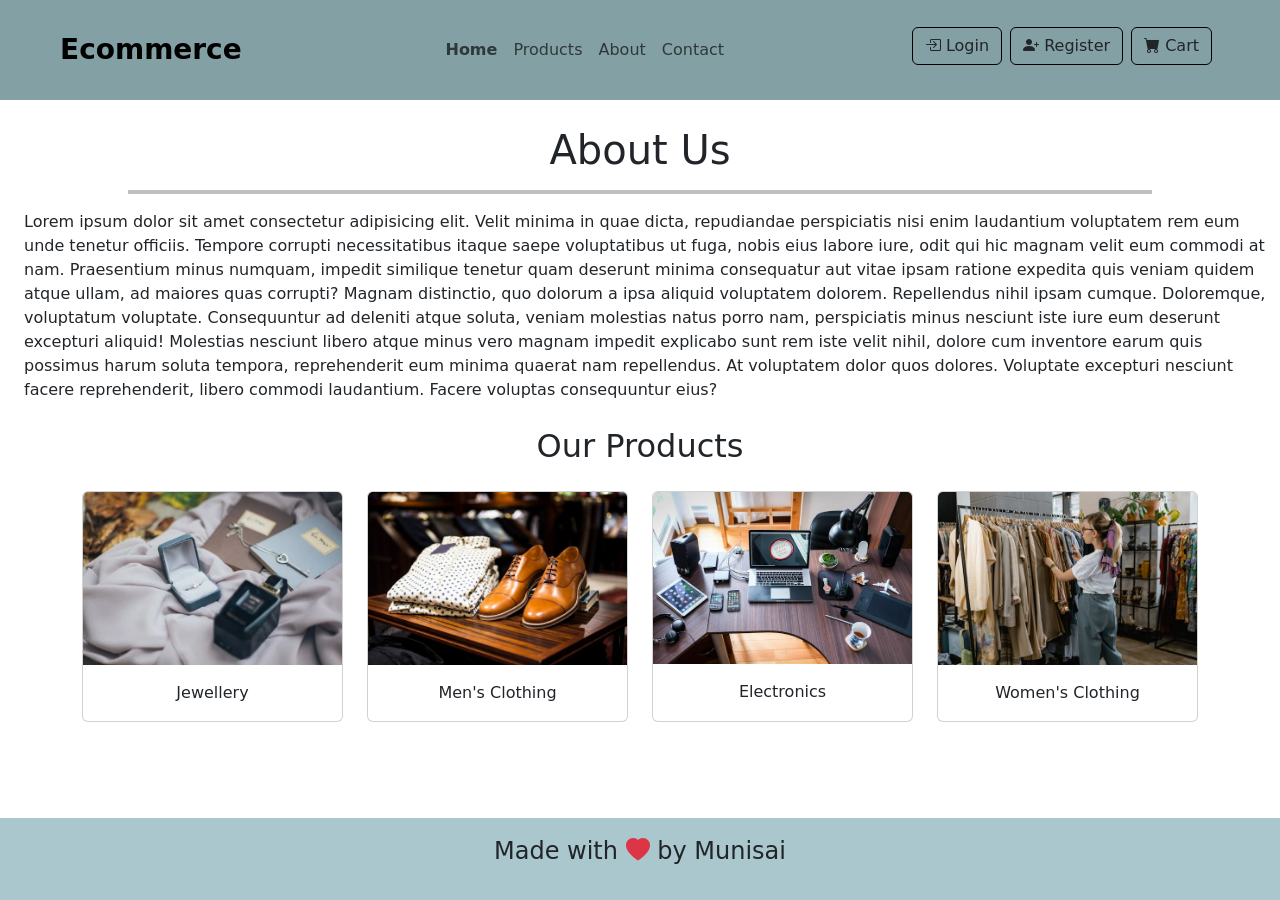
<file: About.html>
<!DOCTYPE html>
<html lang="en">

<head>
    <meta charset="UTF-8">
    <meta name="viewport" content="width=device-width, initial-scale=1.0">
    <title>E-commerce </title>
    <link rel="stylesheet" href="./cs.css">
    <link href="https://cdn.jsdelivr.net/npm/bootstrap@5.3.8/dist/css/bootstrap.min.css" rel="stylesheet"
        integrity="sha384-sRIl4kxILFvY47J16cr9ZwB07vP4J8+LH7qKQnuqkuIAvNWLzeN8tE5YBujZqJLB" crossorigin="anonymous">
    <link rel="stylesheet" href="https://cdn.jsdelivr.net/npm/bootstrap-icons@1.13.1/font/bootstrap-icons.min.css">
</head>

<body>
    <header class="px-0 py-0 px-md-5 py-md-3">
        <nav class="navbar navbar-expand-lg ">
            <div class="container-fluid">
                <a class="navbar-brand fw-bold fs-3 " href="./index.html">Ecommerce</a>
                <button class="navbar-toggler" type="button" data-bs-toggle="collapse"
                    data-bs-target="#navbarSupportedContent" aria-controls="navbarSupportedContent"
                    aria-expanded="false" aria-label="Toggle navigation">
                    <span class="navbar-toggler-icon"></span>
                </button>
                <div class="collapse navbar-collapse" id="navbarSupportedContent">
                    <ul class="navbar-nav  mb-2 mb-lg-0 ms-auto ">
                        <li class="nav-item ">
                            <a href="./index.html" class="nav-link fs-6 fw-bold">Home</a>
                        </li>
                        <li class="nav-item">
                            <a href="./product.html" class="nav-link fs-6">Products</a>
                        </li>
                        <li class="nav-item">
                            <a href="./About.html" class="nav-link fs-6">About</a>
                        </li>
                        <li class="nav-item">
                            <a href="./Contact.html" class="nav-link fs-6">Contact</a>
                        </li>
                    </ul>
                    <ul class=" head-acc navbar-nav ms-auto">
                        <li class="nav-item me-lg-2 mb-2 btn-hover d-md-inline-block">
                            <a href="./login.html" class="btn border-1 border-black ">
                                <span><i class="bi bi-box-arrow-in-right"></i></span>
                                <span class="fs-6">Login</span>
                            </a>
                        </li>

                        <li class="nav-item me-lg-2 mb-2 btn-hover">
                            <a href="./register.html" class="btn border-1 border-black">
                                <span><i class="bi bi-person-plus-fill"></i></span>
                                <span class="fs-6">Register</span>
                            </a>
                        </li>

                        <li class="nav-item me-lg-2 mb-2 btn-hover">
                            <a href="./cart.html" class="btn border-1 border-black">
                                <span><i class="bi bi-cart-fill"></i></span>
                                <span class="fs-6">Cart<span class="prod-length"></span></span>
                            </a>
                        </li>


                    </ul>
                </div>

            </div>
        </nav>

    </header>

    <main>

        <h1 class=" text-center" style="margin-top:2%;">About Us</h1>
        <hr style="width:80% ;margin-left: 10%;border:2px solid black">
        <p class="par-text ms-4 me-2">Lorem ipsum dolor sit amet consectetur adipisicing elit. Velit minima in quae
            dicta,
            repudiandae
            perspiciatis nisi enim laudantium voluptatem rem eum unde tenetur officiis. Tempore corrupti necessitatibus
            itaque saepe voluptatibus ut fuga, nobis eius labore iure, odit qui hic magnam velit eum commodi at
            nam.<span class="spn2">
                Praesentium minus numquam, impedit similique tenetur quam deserunt minima consequatur aut vitae ipsam
                ratione
                expedita quis veniam quidem atque ullam, ad maiores quas corrupti? Magnam distinctio, quo dolorum a ipsa
                aliquid
                voluptatem dolorem. Repellendus nihil ipsam cumque.</span><span class="spn"> Doloremque, voluptatum
                voluptate.
                Consequuntur ad deleniti
                atque soluta, veniam molestias natus porro nam, perspiciatis minus nesciunt iste iure eum deserunt
                excepturi
                aliquid! Molestias nesciunt libero atque minus vero magnam impedit explicabo sunt rem iste velit nihil,
                dolore
                cum inventore earum quis possimus harum soluta tempora, reprehenderit eum minima quaerat nam
                repellendus. At
                voluptatem dolor quos dolores. Voluptate excepturi nesciunt facere reprehenderit, libero commodi
                laudantium.
                Facere voluptas consequuntur eius?</span></p>




        <h2 class=" text-center" style="margin:2% 0;">Our Products</h2>

        <div class="container">
            <div class="row g-4 abt-img">

                <div class="col-lg-3 col-md-6 col-sm-12">
                    <div class="card h-100">
                        <img src="./photos/about/pexels-photo-1927259.webp" class="card-img-top">
                        <div class="card-body text-center">
                            <p class="card-text">Jewellery</p>
                        </div>
                    </div>
                </div>

                <div class="col-lg-3 col-md-6 col-sm-12">
                    <div class="card h-100">
                        <img src="./photos/about/pexels-photo-298863.jpeg" class="card-img-top">
                        <div class="card-body text-center">
                            <p class="card-text">Men's Clothing</p>
                        </div>
                    </div>
                </div>

                <div class="col-lg-3 col-md-6 col-sm-12">
                    <div class="card h-100">
                        <img src="./photos/about/pexels-photo-356056.jpeg" class="card-img-top">
                        <div class="card-body text-center">
                            <p class="card-text">Electronics</p>
                        </div>
                    </div>
                </div>

                <div class="col-lg-3 col-md-6 col-sm-12">
                    <div class="card h-100">
                        <img src="./photos/about/pexels-photo-7679720.jpeg" class="card-img-top">
                        <div class="card-body text-center">
                            <p class="card-text">Women's Clothing</p>
                        </div>
                    </div>
                </div>

            </div>
        </div>



    </main>









    <footer class="text-center fs-4 ">
        <p>Made with <i class="bi bi-heart-fill text-danger"></i> by Munisai</p>
    </footer>








    <script src="https://cdn.jsdelivr.net/npm/bootstrap@5.3.8/dist/js/bootstrap.bundle.min.js"
        integrity="sha384-FKyoEForCGlyvwx9Hj09JcYn3nv7wiPVlz7YYwJrWVcXK/BmnVDxM+D2scQbITxI"
        crossorigin="anonymous"></script>


</body>

</html>
</file>
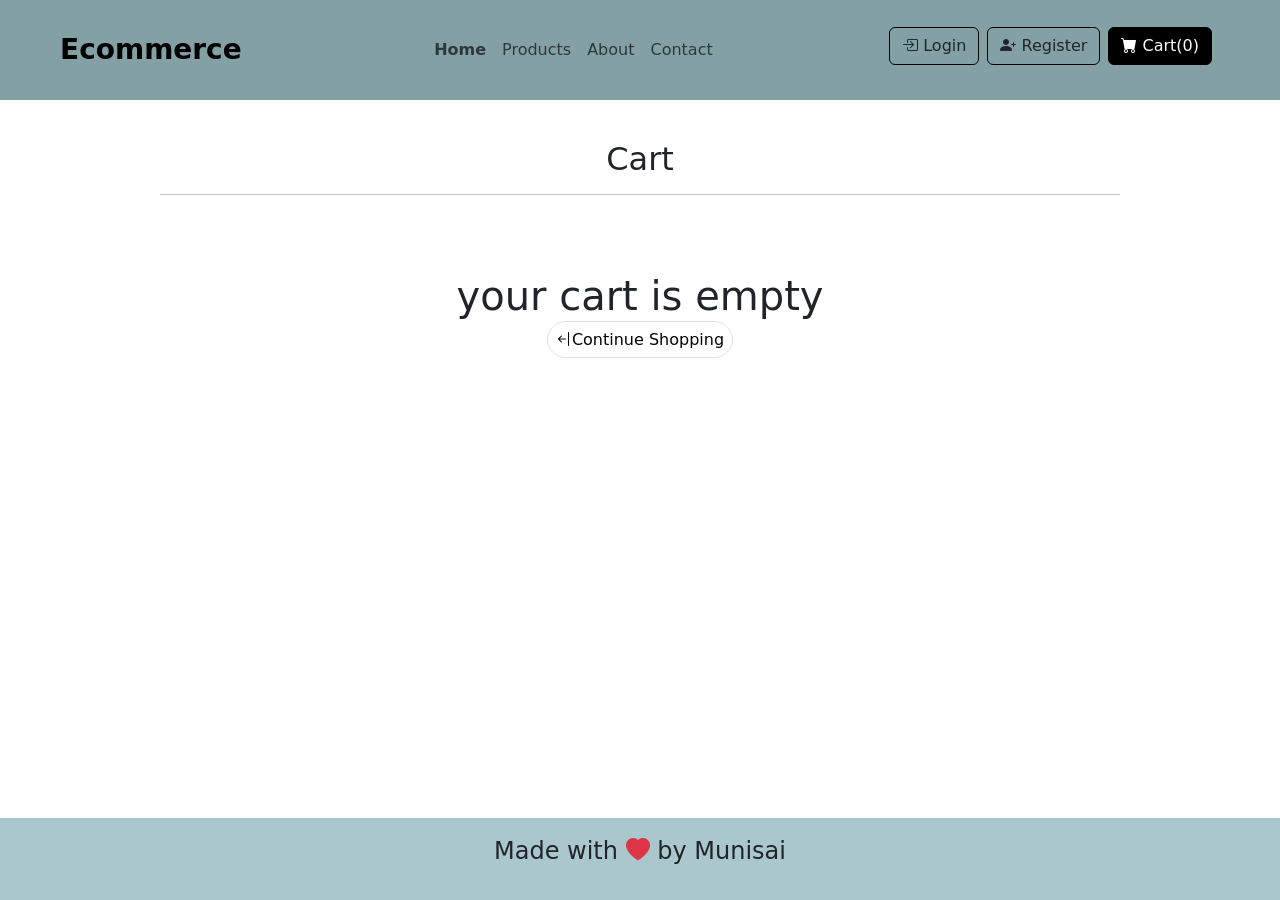
<file: cart.html>
<!DOCTYPE html>
<html lang="en">

<head>
    <meta charset="UTF-8">
    <meta name="viewport" content="width=device-width, initial-scale=1.0">
    <title>E-commerce </title>
    <link rel="stylesheet" href="./cs.css">
    <link href="https://cdn.jsdelivr.net/npm/bootstrap@5.3.8/dist/css/bootstrap.min.css" rel="stylesheet"
        integrity="sha384-sRIl4kxILFvY47J16cr9ZwB07vP4J8+LH7qKQnuqkuIAvNWLzeN8tE5YBujZqJLB" crossorigin="anonymous">
    <link rel="stylesheet" href="https://cdn.jsdelivr.net/npm/bootstrap-icons@1.13.1/font/bootstrap-icons.min.css">
</head>

<body>
    <header class="px-0 py-0 px-md-5 py-md-3">
        <nav class="navbar navbar-expand-lg ">
            <div class="container-fluid">
                <a class="navbar-brand fw-bold fs-3 " href="./index.html">Ecommerce</a>
                <button class="navbar-toggler" type="button" data-bs-toggle="collapse"
                    data-bs-target="#navbarSupportedContent" aria-controls="navbarSupportedContent"
                    aria-expanded="false" aria-label="Toggle navigation">
                    <span class="navbar-toggler-icon"></span>
                </button>
                <div class="collapse navbar-collapse" id="navbarSupportedContent">
                    <ul class="navbar-nav  mb-2 mb-lg-0 ms-auto ">
                        <li class="nav-item ">
                            <a href="./index.html" class="nav-link fs-6 fw-bold">Home</a>
                        </li>
                        <li class="nav-item">
                            <a href="./product.html" class="nav-link fs-6">Products</a>
                        </li>
                        <li class="nav-item">
                            <a href="./About.html" class="nav-link fs-6">About</a>
                        </li>
                        <li class="nav-item">
                            <a href="./Contact.html" class="nav-link fs-6">Contact</a>
                        </li>
                    </ul>
                    <ul class="head-acc navbar-nav ms-auto">
                        <li class="nav-item me-lg-2 mb-2 btn-hover">
                            <a href="./login.html" class="btn border-1 border-black ">
                                <span><i class="bi bi-box-arrow-in-right"></i></span>
                                <span class="fs-6">Login</span>
                            </a>
                        </li>

                        <li class=" head-acc nav-item me-lg-2 mb-2 btn-hover ">
                            <a href="./register.html" class="btn border-1 border-black ">
                                <span><i class="bi bi-person-plus-fill"></i></span>
                                <span class="fs-6">Register</span>
                            </a>
                        </li>

                        <li class=" head-acc nav-item me-lg-2 mb-2 btn-hover">
                            <a href="./cart.html" class="btn border-1 border-black bg-black text-white">
                                <span><i class="bi bi-cart-fill"></i></span>
                                <span class="fs-6">Cart(<span class="prod-length"></span>)</span>
                            </a>
                        </li>


                    </ul>
                </div>

            </div>
        </nav>

    </header>

    <main>
        <h2 style="text-align:center;margin-top:40px;">Cart</h2>
        <hr class="w-75 mx-auto">
        <div id="default-cart" style="text-align:center;margin-top:6%">
            <h1>your cart is empty</h1>
            <a href="./index.html" class="p-2 border rounded-5 btn-hover">
                <i class="bi bi-arrow-bar-left"></i>Continue Shopping</a>

        </div>
        <div id="cart-page" class="container mt-4">



            <!-- Products will come here -->
            <div class="d-lg-flex carw">
                <div class="border border-black  custom-width  ">
                    <h2 class=" border-bottom pb-2">Items</h2>
                    <div id="cartdispprod">
                    </div>
                </div>


                <!-- Total price -->
                <div class=" ms-sm-5 border border-black mt-el-5 summt " style="height:250px;width:300px">
                    <h3 style="padding: 5px 0 0 5px;"> order summery</h3>
                    <hr>

                    <div id="totalprice" class="mt-4 text-end fs-5 fw-bold"></div>

                </div>

            </div>

        </div>
    </main>










    <footer class="text-center fs-4 ">
        <p>Made with <i class="bi bi-heart-fill text-danger"></i> by Munisai</p>
    </footer>






    <script src="https://cdn.jsdelivr.net/npm/bootstrap@5.3.8/dist/js/bootstrap.bundle.min.js"
        integrity="sha384-FKyoEForCGlyvwx9Hj09JcYn3nv7wiPVlz7YYwJrWVcXK/BmnVDxM+D2scQbITxI"
        crossorigin="anonymous"></script>
    <script src="./cartjs.js"></script>

</body>

</html>
</file>
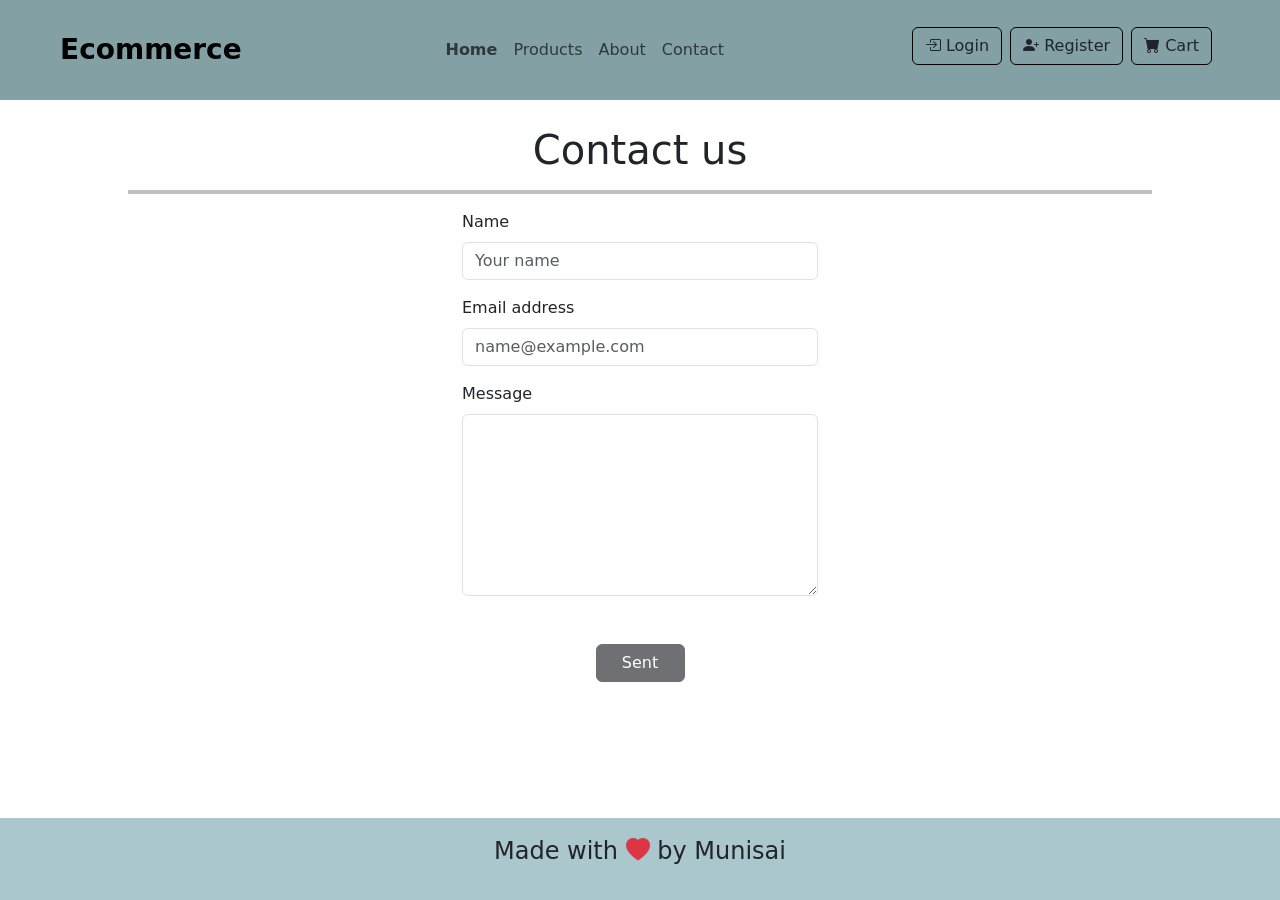
<file: Contact.html>
<!DOCTYPE html>
<html lang="en">

<head>
    <meta charset="UTF-8">
    <meta name="viewport" content="width=device-width, initial-scale=1.0">
    <title>E-commerce </title>
    <link rel="stylesheet" href="./cs.css">
    <link href="https://cdn.jsdelivr.net/npm/bootstrap@5.3.8/dist/css/bootstrap.min.css" rel="stylesheet"
        integrity="sha384-sRIl4kxILFvY47J16cr9ZwB07vP4J8+LH7qKQnuqkuIAvNWLzeN8tE5YBujZqJLB" crossorigin="anonymous">
    <link rel="stylesheet" href="https://cdn.jsdelivr.net/npm/bootstrap-icons@1.13.1/font/bootstrap-icons.min.css">
</head>

<body>
    <header class="px-0 py-0 px-md-5 py-md-3">
        <nav class="navbar navbar-expand-lg ">
            <div class="container-fluid">
                <a class="navbar-brand fw-bold fs-3 " href="./index.html">Ecommerce</a>
                <button class="navbar-toggler" type="button" data-bs-toggle="collapse"
                    data-bs-target="#navbarSupportedContent" aria-controls="navbarSupportedContent"
                    aria-expanded="false" aria-label="Toggle navigation">
                    <span class="navbar-toggler-icon"></span>
                </button>
                <div class="collapse navbar-collapse" id="navbarSupportedContent">
                    <ul class="navbar-nav  mb-2 mb-lg-0 ms-auto ">
                        <li class="nav-item ">
                            <a href="./index.html" class="nav-link fs-6 fw-bold">Home</a>
                        </li>
                        <li class="nav-item">
                            <a href="./product.html" class="nav-link fs-6">Products</a>
                        </li>
                        <li class="nav-item">
                            <a href="./About.html" class="nav-link fs-6">About</a>
                        </li>
                        <li class="nav-item">
                            <a href="./Contact.html" class="nav-link fs-6">Contact</a>
                        </li>
                    </ul>
                    <ul class=" head-acc navbar-nav ms-auto">
                        <li class="nav-item me-lg-2 mb-2 btn-hover d-md-inline-block">
                            <a href="./login.html" class="btn border-1 border-black ">
                                <span><i class="bi bi-box-arrow-in-right"></i></span>
                                <span class="fs-6">Login</span>
                            </a>
                        </li>

                        <li class="nav-item me-lg-2 mb-2 btn-hover">
                            <a href="./register.html" class="btn border-1 border-black">
                                <span><i class="bi bi-person-plus-fill"></i></span>
                                <span class="fs-6">Register</span>
                            </a>
                        </li>

                        <li class="nav-item me-lg-2 mb-2 btn-hover">
                            <a href="./cart.html" class="btn border-1 border-black">
                                <span><i class="bi bi-cart-fill"></i></span>
                                <span class="fs-6">Cart<span class="prod-length"></span></span>
                            </a>
                        </li>


                    </ul>
                </div>

            </div>
        </nav>

    </header>

    <main>

        <h1 class=" text-center" style="margin-top:2%;">Contact us</h1>
        <hr style="width:80% ;margin-left: 10%;border:2px solid black">


        <div class="container">
            <div class="row justify-content-center">
                <div class="col-lg-4 col-md-6 col-sm-10">

                    <div class="mb-3">
                        <label class="form-label">Name</label>
                        <input type="text" class="form-control" placeholder="Your name">
                    </div>

                    <div class="mb-3">
                        <label class="form-label">Email address</label>
                        <input type="email" class="form-control" placeholder="name@example.com">
                    </div>

                    <div class="mb-3">
                        <label class="form-label">Message</label>
                        <textarea class="form-control" rows="7"></textarea>
                    </div>
                    <div class="text-center mt-5">
                        <button type="submit" class="btn btn-dark w-25 disabled">
                            Sent
                        </button>
                    </div>
                </div>
            </div>
        </div>



    </main>












    <footer class="text-center fs-4 ">
        <p>Made with <i class="bi bi-heart-fill text-danger"></i> by Munisai</p>
    </footer>





    <script src="https://cdn.jsdelivr.net/npm/bootstrap@5.3.8/dist/js/bootstrap.bundle.min.js"
        integrity="sha384-FKyoEForCGlyvwx9Hj09JcYn3nv7wiPVlz7YYwJrWVcXK/BmnVDxM+D2scQbITxI"
        crossorigin="anonymous"></script>
</body>

</html>
</file>
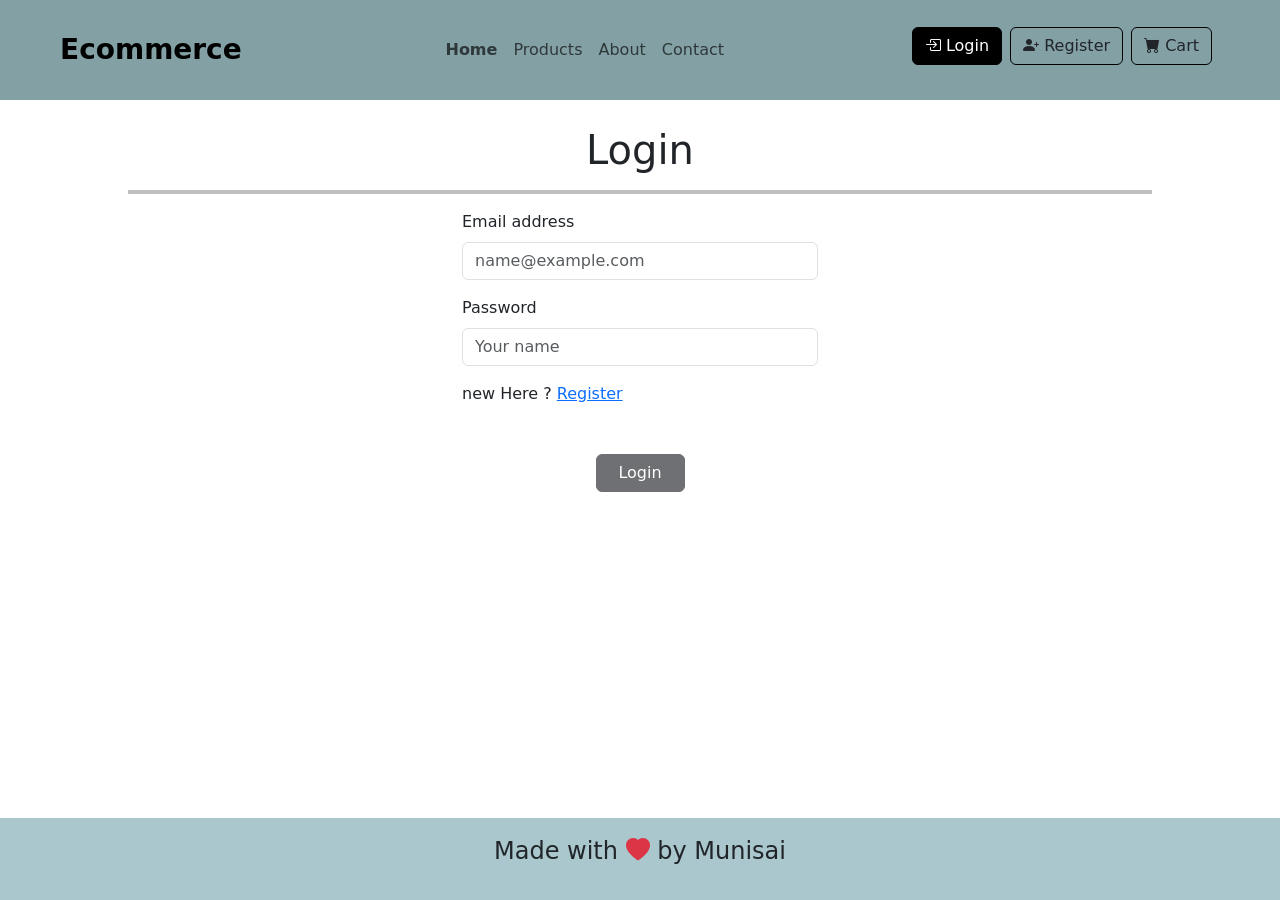
<file: login.html>
<!DOCTYPE html>
<html lang="en">

<head>
    <meta charset="UTF-8">
    <meta name="viewport" content="width=device-width, initial-scale=1.0">
    <title>E-commerce </title>
    <link rel="stylesheet" href="./cs.css">
    <link href="https://cdn.jsdelivr.net/npm/bootstrap@5.3.8/dist/css/bootstrap.min.css" rel="stylesheet"
        integrity="sha384-sRIl4kxILFvY47J16cr9ZwB07vP4J8+LH7qKQnuqkuIAvNWLzeN8tE5YBujZqJLB" crossorigin="anonymous">
    <link rel="stylesheet" href="https://cdn.jsdelivr.net/npm/bootstrap-icons@1.13.1/font/bootstrap-icons.min.css">
</head>

<body>
    <header class="px-0 py-0 px-md-5 py-md-3">
        <nav class="navbar navbar-expand-lg ">
            <div class="container-fluid">
                <a class="navbar-brand fw-bold fs-3 " href="../html-cont/index.html">Ecommerce</a>
                <button class="navbar-toggler" type="button" data-bs-toggle="collapse"
                    data-bs-target="#navbarSupportedContent" aria-controls="navbarSupportedContent"
                    aria-expanded="false" aria-label="Toggle navigation">
                    <span class="navbar-toggler-icon"></span>
                </button>
                <div class="collapse navbar-collapse" id="navbarSupportedContent">
                    <ul class="navbar-nav  mb-2 mb-lg-0 ms-auto ">
                        <li class="nav-item ">
                            <a href="./index.html" class="nav-link fs-6 fw-bold">Home</a>
                        </li>
                        <li class="nav-item">
                            <a href="./product.html" class="nav-link fs-6">Products</a>
                        </li>
                        <li class="nav-item">
                            <a href="./About.html" class="nav-link fs-6">About</a>
                        </li>
                        <li class="nav-item">
                            <a href="./Contact.html" class="nav-link fs-6">Contact</a>
                        </li>
                    </ul>
                    <ul class="head-acc navbar-nav ms-auto">
                        <li class="nav-item me-lg-2 mb-2 btn-hover">
                            <a href="./login.html" class="btn border-1 border-black bg-black text-white">
                                <span><i class="bi bi-box-arrow-in-right"></i></span>
                                <span class="fs-6">Login</span>
                            </a>
                        </li>

                        <li class=" head-acc nav-item me-lg-2 mb-2 btn-hover">
                            <a href="./register.html" class="btn border-1 border-black">
                                <span><i class="bi bi-person-plus-fill"></i></span>
                                <span class="fs-6">Register</span>
                            </a>
                        </li>

                        <li class=" head-acc nav-item me-lg-2 mb-2 btn-hover">
                            <a href="./cart.html" class="btn border-1 border-black">
                                <span><i class="bi bi-cart-fill"></i></span>
                                <span class="fs-6">Cart<span class="prod-length"></span></span>
                            </a>
                        </li>


                    </ul>
                </div>

            </div>
        </nav>

    </header>

    <main>



        <h1 class=" text-center" style="margin-top:2%;">Login</h1>
        <hr style="width:80% ;margin-left: 10%;border:2px solid black">


        <div class="container">
            <div class="row justify-content-center">
                <div class="col-lg-4 col-md-6 col-sm-10">



                    <div class="mb-3">
                        <label class="form-label">Email address</label>
                        <input type="email" class="form-control" placeholder="name@example.com">
                    </div>

                    <div class="mb-3">
                        <label class="form-label">Password</label>
                        <input type="Password" class="form-control" placeholder="Your name">
                    </div>
                    <p>new Here ? <a href="./register.html">Register</a></p>
                    <div class="text-center mt-5">
                        <button type="submit" class="btn btn-dark w-25 disabled">
                            Login
                        </button>
                    </div>
                </div>
            </div>
        </div>




    </main>












    <footer class="text-center fs-4 ">
        <p>Made with <i class="bi bi-heart-fill text-danger"></i> by Munisai</p>
    </footer>









    <script src="https://cdn.jsdelivr.net/npm/bootstrap@5.3.8/dist/js/bootstrap.bundle.min.js"
        integrity="sha384-FKyoEForCGlyvwx9Hj09JcYn3nv7wiPVlz7YYwJrWVcXK/BmnVDxM+D2scQbITxI"
        crossorigin="anonymous"></script>
</body>

</html>
</file>
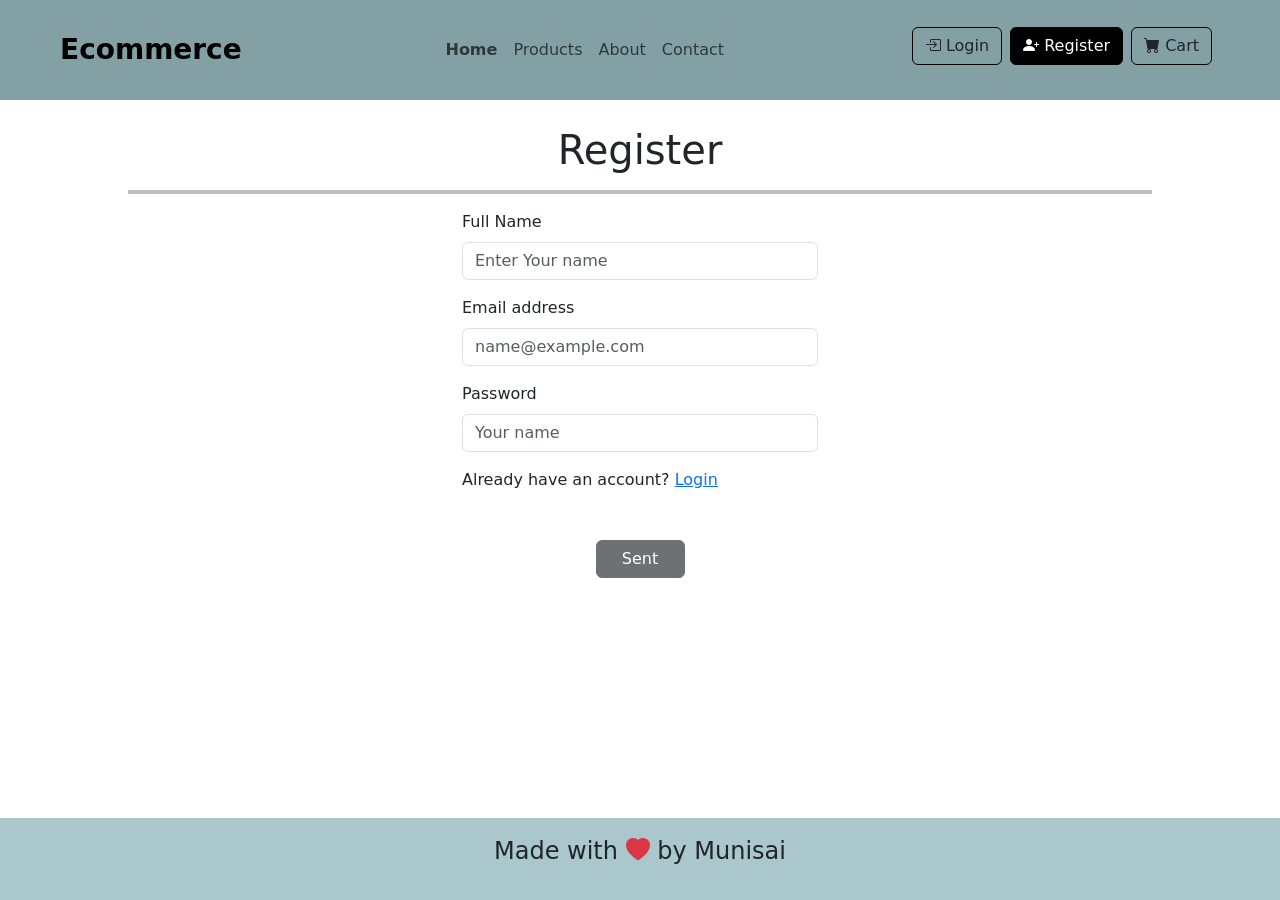
<file: register.html>
<!DOCTYPE html>
<html lang="en">

<head>
    <meta charset="UTF-8">
    <meta name="viewport" content="width=device-width, initial-scale=1.0">
    <title>E-commerce </title>
    <link rel="stylesheet" href="./cs.css">
    <link href="https://cdn.jsdelivr.net/npm/bootstrap@5.3.8/dist/css/bootstrap.min.css" rel="stylesheet"
        integrity="sha384-sRIl4kxILFvY47J16cr9ZwB07vP4J8+LH7qKQnuqkuIAvNWLzeN8tE5YBujZqJLB" crossorigin="anonymous">
    <link rel="stylesheet" href="https://cdn.jsdelivr.net/npm/bootstrap-icons@1.13.1/font/bootstrap-icons.min.css">
</head>

<body>
    <header class="px-0 py-0 px-md-5 py-md-3">
        <nav class="navbar navbar-expand-lg ">
            <div class="container-fluid">
                <a class="navbar-brand fw-bold fs-3 " href="./index.html">Ecommerce</a>
                <button class="navbar-toggler" type="button" data-bs-toggle="collapse"
                    data-bs-target="#navbarSupportedContent" aria-controls="navbarSupportedContent"
                    aria-expanded="false" aria-label="Toggle navigation">
                    <span class="navbar-toggler-icon"></span>
                </button>
                <div class="collapse navbar-collapse" id="navbarSupportedContent">
                    <ul class="navbar-nav  mb-2 mb-lg-0 ms-auto ">
                        <li class="nav-item ">
                            <a href="./index.html" class="nav-link fs-6 fw-bold">Home</a>
                        </li>
                        <li class="nav-item">
                            <a href="./product.html" class="nav-link fs-6">Products</a>
                        </li>
                        <li class="nav-item">
                            <a href="./About.html" class="nav-link fs-6">About</a>
                        </li>
                        <li class="nav-item">
                            <a href="./Contact.html" class="nav-link fs-6">Contact</a>
                        </li>
                    </ul>
                    <ul class="head-acc navbar-nav ms-auto">
                        <li class="nav-item me-lg-2 mb-2 btn-hover">
                            <a href="./login.html" class="btn border-1 border-black ">
                                <span><i class="bi bi-box-arrow-in-right"></i></span>
                                <span class="fs-6">Login</span>
                            </a>
                        </li>

                        <li class=" head-acc nav-item me-lg-2 mb-2 btn-hover ">
                            <a href="./register.html" class="btn border-1 border-black bg-black text-white">
                                <span><i class="bi bi-person-plus-fill"></i></span>
                                <span class="fs-6">Register</span>
                            </a>
                        </li>

                        <li class=" head-acc nav-item me-lg-2 mb-2 btn-hover">
                            <a href="./cart.html" class="btn border-1 border-black">
                                <span><i class="bi bi-cart-fill"></i></span>
                                <span class="fs-6">Cart<span class="prod-length"></span></span>
                            </a>
                        </li>


                    </ul>
                </div>

            </div>
        </nav>

    </header>

    <main>



        <h1 class=" text-center" style="margin-top:2%;">Register</h1>
        <hr style="width:80% ;margin-left: 10%;border:2px solid black">


        <div class="container">
            <div class="row justify-content-center">
                <div class="col-lg-4 col-md-6 col-sm-10">

                    <div class="mb-3">
                        <label class="form-label">Full Name</label>
                        <input type="text" class="form-control" placeholder="Enter Your name">
                    </div>

                    <div class="mb-3">
                        <label class="form-label">Email address</label>
                        <input type="email" class="form-control" placeholder="name@example.com">
                    </div>


                    <div class="mb-3">
                        <label class="form-label">Password</label>
                        <input type="Password" class="form-control" placeholder="Your name">
                    </div>
                    <p>Already have an account? <a href="./login.html">Login</a></p>

                    <div class="text-center mt-5">
                        <button type="submit" class="btn btn-dark w-25 disabled">
                            Sent
                        </button>
                    </div>
                </div>
            </div>
        </div>






    </main>






    <footer class="text-center fs-4 ">
        <p>Made with <i class="bi bi-heart-fill text-danger"></i> by Munisai</p>
    </footer>















    <script src="https://cdn.jsdelivr.net/npm/bootstrap@5.3.8/dist/js/bootstrap.bundle.min.js"
        integrity="sha384-FKyoEForCGlyvwx9Hj09JcYn3nv7wiPVlz7YYwJrWVcXK/BmnVDxM+D2scQbITxI"
        crossorigin="anonymous"></script>
</body>

</html>
</file>
<file: cs.css>
body {
    margin: 0;
    padding: 0;
    display: flex;
    flex-direction: column;
    height: 100vh;

}

main {
    flex: 1;
}

.buts a:hover {
    color: white !important;
    background-color: rgb(41, 35, 35) !important;
}

#prod-container {
    display: flex;
    flex-wrap: wrap;
    justify-content: space-evenly;
    column-gap: 100px;

}

.prod-card {
    width: 350px;
    margin: 5% auto 20px;
    border: 1px solid rgb(19, 17, 17);
    text-align: center;
    border-radius: 20px;
    height: 670px;
    box-shadow: 5px 7px 15px rgb(26, 25, 25);
}

.imgid {
    margin-top: 25px;
}

.card-butts {
    display: flex;
    justify-content: space-evenly;


}

.card-butts button {
    border-radius: 10px;
    padding: 15px;
    color: white;
    background-color: black;

}

header {
    background-color: rgb(131, 160, 165);
}

footer {
    margin-top: 30px;
    background-color: rgb(169, 199, 204);
    padding: 15px
}

ul.head-acc .btn-hover:hover,
.btn-hover:hover {
    background-color: #0e0d0d;
    color: rgb(236, 230, 230)
}

.btn-hover {
    color: #050506;
    text-decoration: none;
}

.btn-hover:hover {
    background-color: #050506;
    /* Bootstrap primary blue */
    color: #fff;
    /* white text */
    border-color: #141313;
    /* border matches background */

    /* remove underline on hover */
}

.cart-butt:hover {
    background-color: #795d5d;
}

@media (max-width:991px) {
    .custom-width {
        width: 100%;
    }

    .summt {

        margin-top: 70px;
    }
}

@media (min-width:992px) {
    .custom-width {
        width: 75%;
    }
}

@media (max-width:440px) {
    #butmove {
        display: grid !important;
        width: 100% !important;
        /* override inline width */
    }
}
</file>
